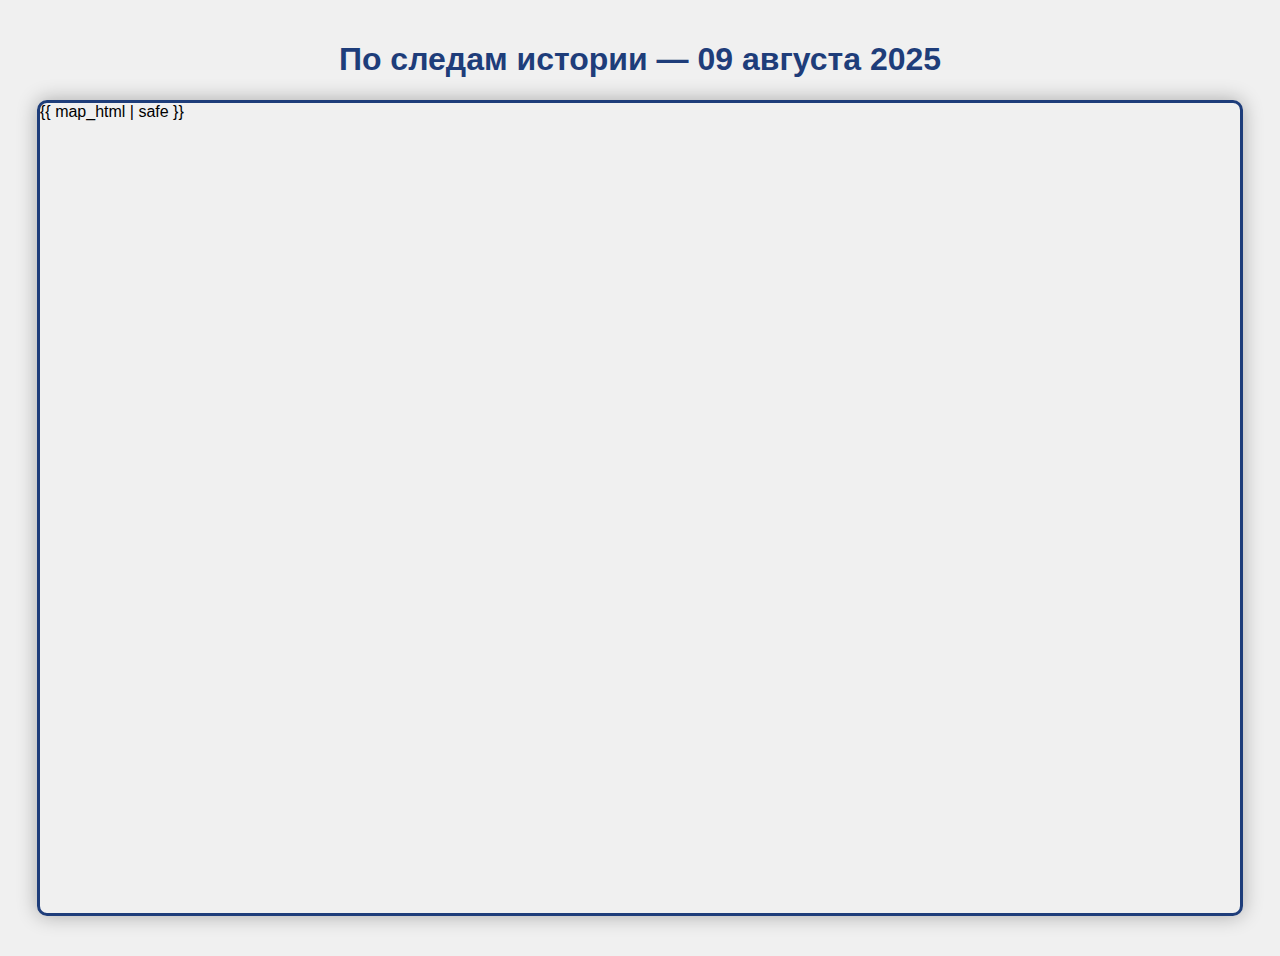
<file: templates/index.html>
<!DOCTYPE html>
<html lang="ru">
<head>
    <meta charset="UTF-8">
    <meta name="viewport" content="width=device-width, initial-scale=1.0">
    <title>По следам истории — точки на карте</title>
    <style>
        body { margin:0; padding:20px; font-family: Arial, sans-serif; background: #f0f0f0; }
        h1 { text-align: center; color: #1e3d7a; }
        .map-container { 
            width: 100%; 
            max-width: 1200px; 
            height: 90vh; 
            margin: 20px auto; 
            border: 3px solid #1e3d7a; 
            border-radius: 10px; 
            overflow: hidden;
            box-shadow: 0 0 20px rgba(0,0,0,0.3);
        }
    </style>
</head>
<body>
    <h1>По следам истории — 09 августа 2025</h1>
    <div class="map-container">
        {{ map_html | safe }}
    </div>
</body>
</html>
</file>
